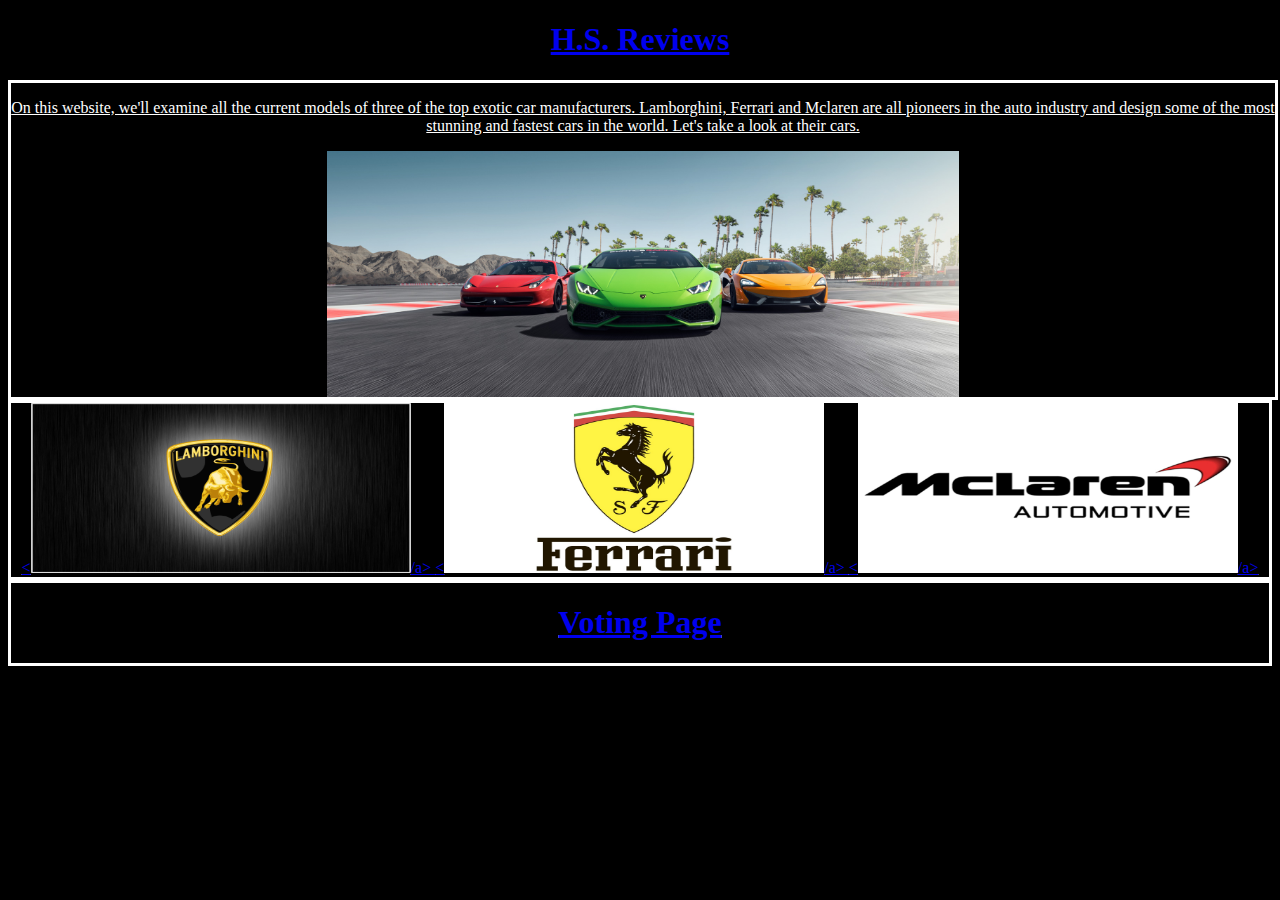
<file: index.html>
<!DOCTYPE html>
<html>
	<head>
		<title>H.S. Reviews</title>
		<link rel="stylesheet" type="text/css" href="style.css">
	</head>
	<body style="background-color:black;text-align:center;>
	    <div class="header">
				<a href="index.html"><h1>H.S. Reviews</h1></a>
			</div>
	    <div class="content">
	        <p>On this website, we'll examine all the current models of three of the top exotic car manufacturers. Lamborghini, Ferrari and Mclaren are all pioneers in the auto industry and design some of the most stunning and fastest cars in the world. Let's take a look at their cars.</p>
					<img class="main_image" src="img/home_image.jpeg" alt="Home Image">
	    </div>
			<div class="footer">
			<a href="lambo.html"><<img style="width:380px;height:170px;" src="img/lamborghini-logo.jpeg" alt="Image">/a>
			<a href="ferrari.html"><<img style="width:380px;height:170px;" src="img/ferrari-logo.jpeg" alt="Image">/a>
			<a href="mclaren.html"><<img style="width:380px;height:170px;" src="img/mclaren-logo.jpeg" alt="Image">/a>
			</div>
			<div class="sub_footer">
			<a href="voting.html"><h1>Voting Page</h1></a>
			</div>

	</body>
</html>
</file>
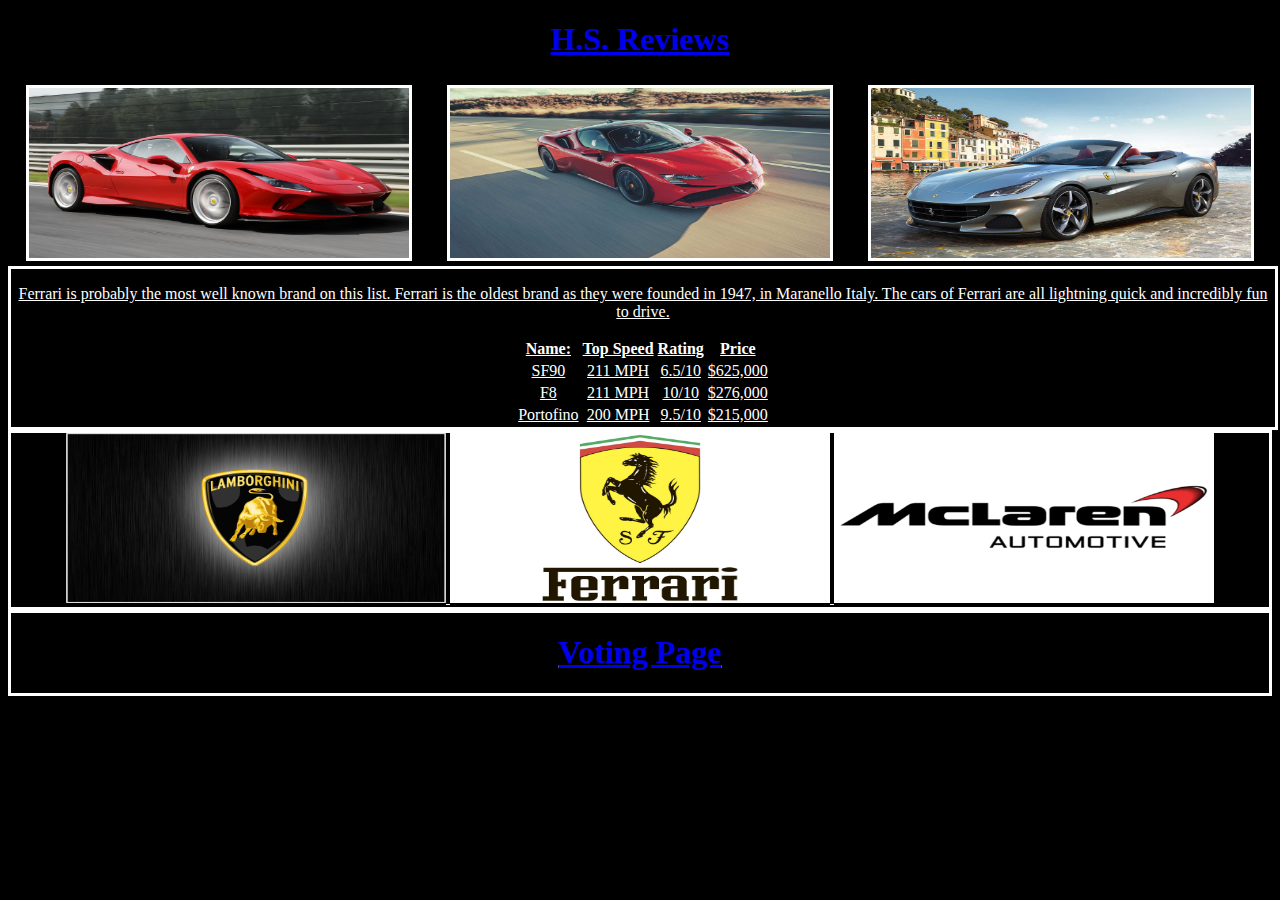
<file: ferrari.html>
<!DOCTYPE html>
<html>
	<head>
		<title>H.S. Reviews</title>
		<link rel="stylesheet" type="text/css" href="style.css">
	</head>
	<body style="background-color:black;text-align:center;>
		<div class="header">
			<a href="index.html"><h1>H.S. Reviews</h1></a>
		</div>
		<div class="row">
			<div class="column">
				<img class="car_models" style="width:380px;height:170px;" src="img/F8.jpeg" alt="F8">
			</div>
			<div class="column">
				<img class="car_models" style="width:380px;height:170px;" src="img/sf90.jpeg" alt="SF90">
			</div>
			<div class="column">
				<img class="car_models" style="width:380px;height:170px;" src="img/portofino.jpeg" alt="portofino">
			</div>
		</div>
		<div class="content">
			<p>Ferrari is probably the most well known brand on this list. Ferrari is the oldest brand as they were founded in 1947, in Maranello Italy. The cars of Ferrari are all lightning quick and incredibly fun to drive.</p>
			<table>
				<tr>
					<th>Name:</th>
					<th>Top Speed</th>
					<th>Rating</th>
					<th>Price</th>
				</tr>
				<tr>
					<td>SF90</td>
					<td>211 MPH</td>
					<td>6.5/10</td>
					<td>$625,000</td>
				</tr>
				<tr>
					<td>F8</td>
					<td>211 MPH</td>
					<td>10/10</td>
					<td>$276,000</td>
				</tr>
				<tr>
					<td>Portofino</td>
					<td>200 MPH</td>
					<td>9.5/10</td>
					<td>$215,000</td>
				</tr>
			</table>
		</div>
			<div class="footer">
				<a href="lambo.html"><img style="width:380px;height:170px;" src="img/lamborghini-logo.jpeg" alt="Image"></a>
				<a href="ferrari.html"><img style="width:380px;height:170px;" src="img/ferrari-logo.jpeg" alt="Image"></a>
				<a href="mclaren.html"><img style="width:380px;height:170px;" src="img/mclaren-logo.jpeg" alt="Image"></a>
			</div>
			<div class="sub_footer">
			<a href="voting.html"><h1>Voting Page</h1></a>
			</div>

	</body>
</html>
</file>
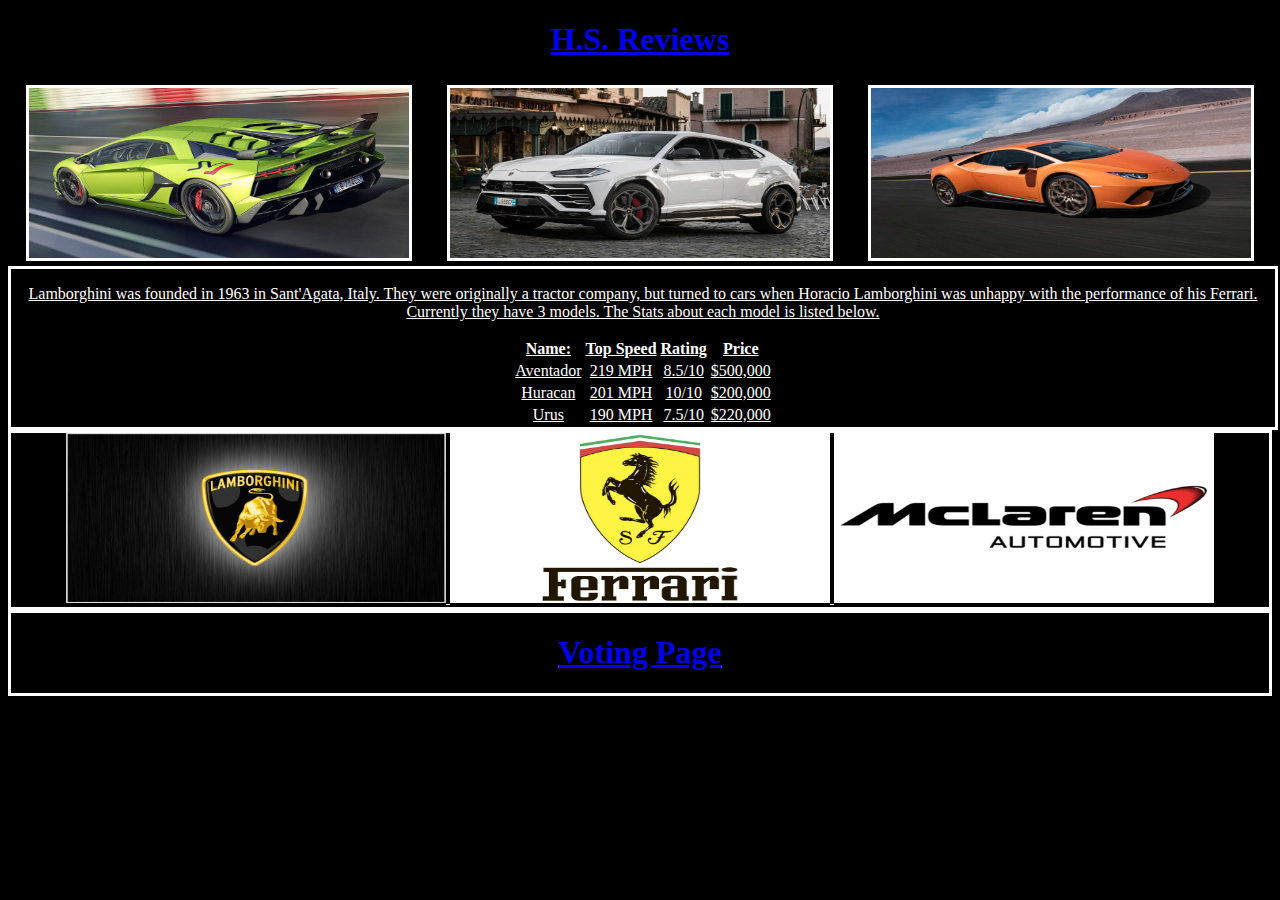
<file: lambo.html>
<!DOCTYPE html>
<html>
	<head>
		<title>H.S. Reviews</title>
		<link rel="stylesheet" type="text/css" href="style.css">
	</head>
	<body style="background-color:black;text-align:center;>
		<div class="header">
			<a href="index.html"><h1>H.S. Reviews</h1></a>
		</div>
		<div class="row">
			<div class="column">
				<img class="car_models" style="width:380px;height:170px;" src="img/aventador.jpeg" alt="Aventador">
			</div>
			<div class="column">
				<img class="car_models" style="width:380px;height:170px;" src="img/urus.jpeg" alt="Urus">
			</div>
			<div class="column">
				<img class="car_models" style="width:380px;height:170px;" src="img/huracan.jpeg" alt="Huracan">
			</div>
		</div>
		<div class="content">
			<p>Lamborghini was founded in 1963 in Sant'Agata, Italy. They were originally a tractor company, but turned to cars when Horacio Lamborghini was unhappy with the performance of his Ferrari. Currently they have 3 models. The Stats about each model is listed below.</p>
			<table>
				<tr>
					<th>Name:</th>
					<th>Top Speed</th>
					<th>Rating</th>
					<th>Price</th>
				</tr>
				<tr>
					<td>Aventador</td>
					<td>219 MPH</td>
					<td>8.5/10</td>
					<td>$500,000</td>
				</tr>
				<tr>
					<td>Huracan</td>
					<td>201 MPH</td>
					<td>10/10</td>
					<td>$200,000</td>
				</tr>
				<tr>
					<td>Urus</td>
					<td>190 MPH</td>
					<td>7.5/10</td>
					<td>$220,000</td>
				</tr>
			</table>
		</div>
			<div class="footer">
				<a href="lambo.html"><img style="width:380px;height:170px;" src="img/lamborghini-logo.jpeg" alt="Image"></a>
				<a href="ferrari.html"><img style="width:380px;height:170px;" src="img/ferrari-logo.jpeg" alt="Image"></a>
				<a href="mclaren.html"><img style="width:380px;height:170px;" src="img/mclaren-logo.jpeg" alt="Image"></a>
			</div>
			<div class="sub_footer">
			<a href="voting.html"><h1>Voting Page</h1></a>
			</div>

	</body>
</html>
</file>
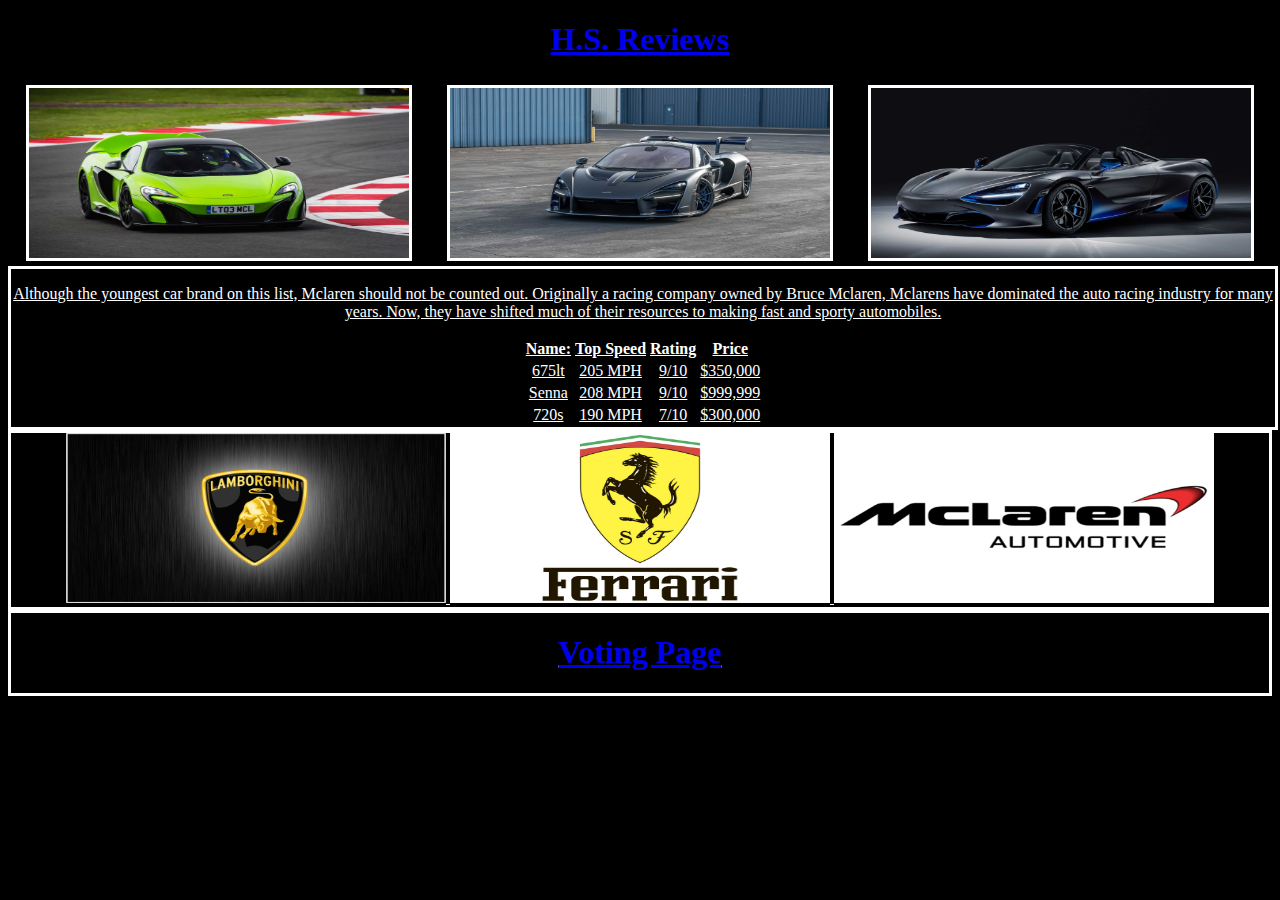
<file: mclaren.html>
<!DOCTYPE html>
<html>
	<head>
		<title>H.S. Reviews</title>
		<link rel="stylesheet" type="text/css" href="style.css">
	</head>
	<body style="background-color:black;text-align:center;>
		<div class="header">
			<a href="index.html"><h1>H.S. Reviews</h1></a>
		</div>
		<div class="row">
			<div class="column">
				<img class="car_models" style="width:380px;height:170px;" src="img/675lt.jpeg" alt="675lt">
			</div>
			<div class="column">
				<img class="car_models" style="width:380px;height:170px;" src="img/senna.jpeg" alt="Senna">
			</div>
			<div class="column">
				<img class="car_models" style="width:380px;height:170px;" src="img/720s.jpeg" alt="720s">
			</div>
		</div>
		<div class="content">
			<p>Although the youngest car brand on this list, Mclaren should not be counted out. Originally a racing company owned by Bruce Mclaren, Mclarens have dominated the auto racing industry for many years. Now, they have shifted much of their resources to making fast and sporty automobiles.</p>
			<table>
				<tr>
					<th>Name:</th>
					<th>Top Speed</th>
					<th>Rating</th>
					<th>Price</th>
				</tr>
				<tr>
					<td>675lt</td>
					<td>205 MPH</td>
					<td>9/10</td>
					<td>$350,000</td>
				</tr>
				<tr>
					<td>Senna</td>
					<td>208 MPH</td>
					<td>9/10</td>
					<td>$999,999</td>
				</tr>
				<tr>
					<td>720s</td>
					<td>190 MPH</td>
					<td>7/10</td>
					<td>$300,000</td>
				</tr>
			</table>
		</div>
			<div class="footer">
				<a href="lambo.html"><img style="width:380px;height:170px;" src="img/lamborghini-logo.jpeg" alt="Image"></a>
				<a href="ferrari.html"><img style="width:380px;height:170px;" src="img/ferrari-logo.jpeg" alt="Image"></a>
				<a href="mclaren.html"><img style="width:380px;height:170px;" src="img/mclaren-logo.jpeg" alt="Image"></a>
			</div>
			<div class="sub_footer">
			<a href="voting.html"><h1>Voting Page</h1></a>
			</div>

	</body>
</html>
</file>
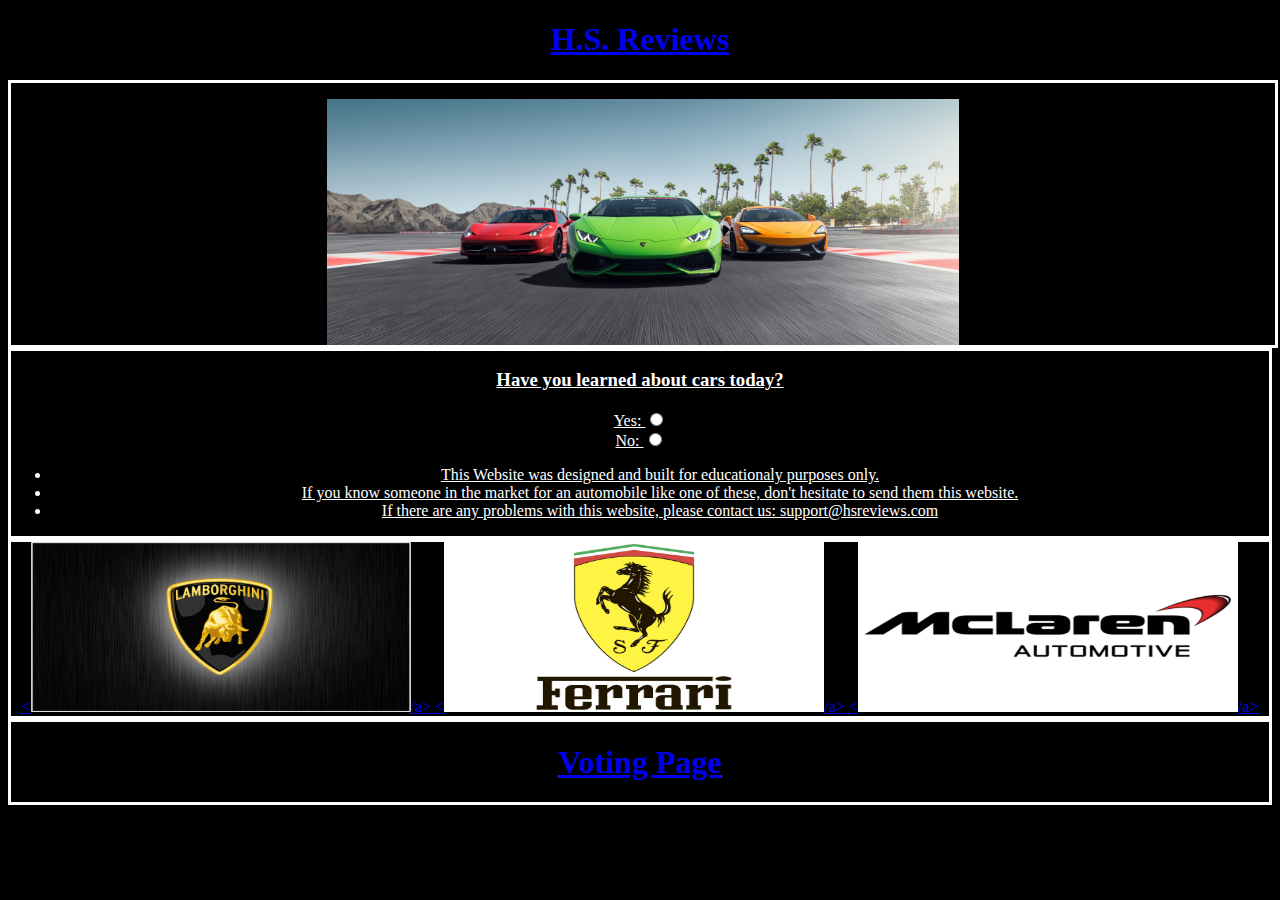
<file: voting.html>
<!DOCTYPE html>
<html>
	<head>
		<title>H.S. Reviews</title>
		<link rel="stylesheet" type="text/css" href="style.css">
    <script>
    function getVote(int) {
      var xmlhttp=new XMLHttpRequest();
      xmlhttp.onreadystatechange=function() {
        if (this.readyState==4 && this.status==200) {
          document.getElementById("poll").innerHTML=this.responseText;
        }
      }
      xmlhttp.open("GET","poll_vote.php?vote="+int,true);
      xmlhttp.send();
    }
  </script>
	</head>
	<body style="background-color:black;text-align:center;>
    <div class="header">
      <a href="index.html"><h1>H.S. Reviews</h1></a>
    </div>
	    <div class="content">
	        <p></p>
					<img class="main_image" src="img/home_image.jpeg" alt="Home Image">
	    </div>
      <div id="poll">
      <h3>Have you learned about cars today?</h3>
      <form>
      Yes: <input type="radio" name="vote" value="0" onclick="getVote(this.value)"><br>
      No: <input type="radio" name="vote" value="1" onclick="getVote(this.value)">
      </form>
			<ul>
				<li>This Website was designed and built for educationaly purposes only.</li>
				<li>If you know someone in the market for an automobile like one of these, don't hesitate to send them this website.</li>
				<li>If there are any problems with this website, please contact us: support@hsreviews.com</li>
			</ul>
			</div>
			<div class="footer">
			<a href="lambo.html"><<img style="width:380px;height:170px;" src="img/lamborghini-logo.jpeg" alt="Image">/a>
			<a href="ferrari.html"><<img style="width:380px;height:170px;" src="img/ferrari-logo.jpeg" alt="Image">/a>
			<a href="mclaren.html"><<img style="width:380px;height:170px;" src="img/mclaren-logo.jpeg" alt="Image">/a>
			</div>
			<div class="sub_footer">
			<a href="voting.html"><h1>Voting Page</h1></a>
			</div>

	</body>
</html>
</file>
<file: style.css>
.header {
  border-style:solid;
  background-color: #000000;
  color:#FFFFFF;
  display: block;
  margin-left: auto;
  margin-right: auto;
  text-align: center;
  text-decoration-line: underline;
}
.main_image {
  display: block;
  margin-left: auto;
  margin-right: auto;
  width: 50%;
  height: auto;
}
.footer {
  border-style:solid;
  background-color: #000000;
  color:#FFFFFF;
  display: block;
  margin-left: auto;
  margin-right: auto;
  text-align: center;
  text-decoration-line: underline;
}
.car_models {
  width: 25%;
  height: auto;
  border-style:solid;
  background-color: #000000;
  color:#FFFFFF;
  display: block;
  margin-left: auto;
  margin-right: auto;
  text-align: center;
  text-decoration-line: underline;
}
#poll {
  border-style:solid;
  background-color: #000000;
  color:#FFFFFF;
  display: block;
  margin-left: auto;
  margin-right: auto;
  text-align: center;
  text-decoration-line: underline;
  }
  .content {
    border-style:solid;
    background-color: #000000;
    color:#FFFFFF;
    display: block;
    text-align: center;
    text-decoration-line: underline;
    width:100%;
  }
  .row {
    display: flex;
  }
  .column {
    flex: 33.3%;
    padding: 5px;

  }
.title {
  color:#FFFFFF;
}
.sub_footer {
  border-style:solid;
  background-color: #000000;
  color:#FFFFFF;
  display: block;
  margin-left: auto;
  margin-right: auto;
  text-align: center;
  text-decoration-line: underline;
}
a:hover {
  color:white;
}
table {
  margin-left: auto;
  margin-right: auto;
  background-color: #000000;
  color:#FFFFFF;
}
</file>
